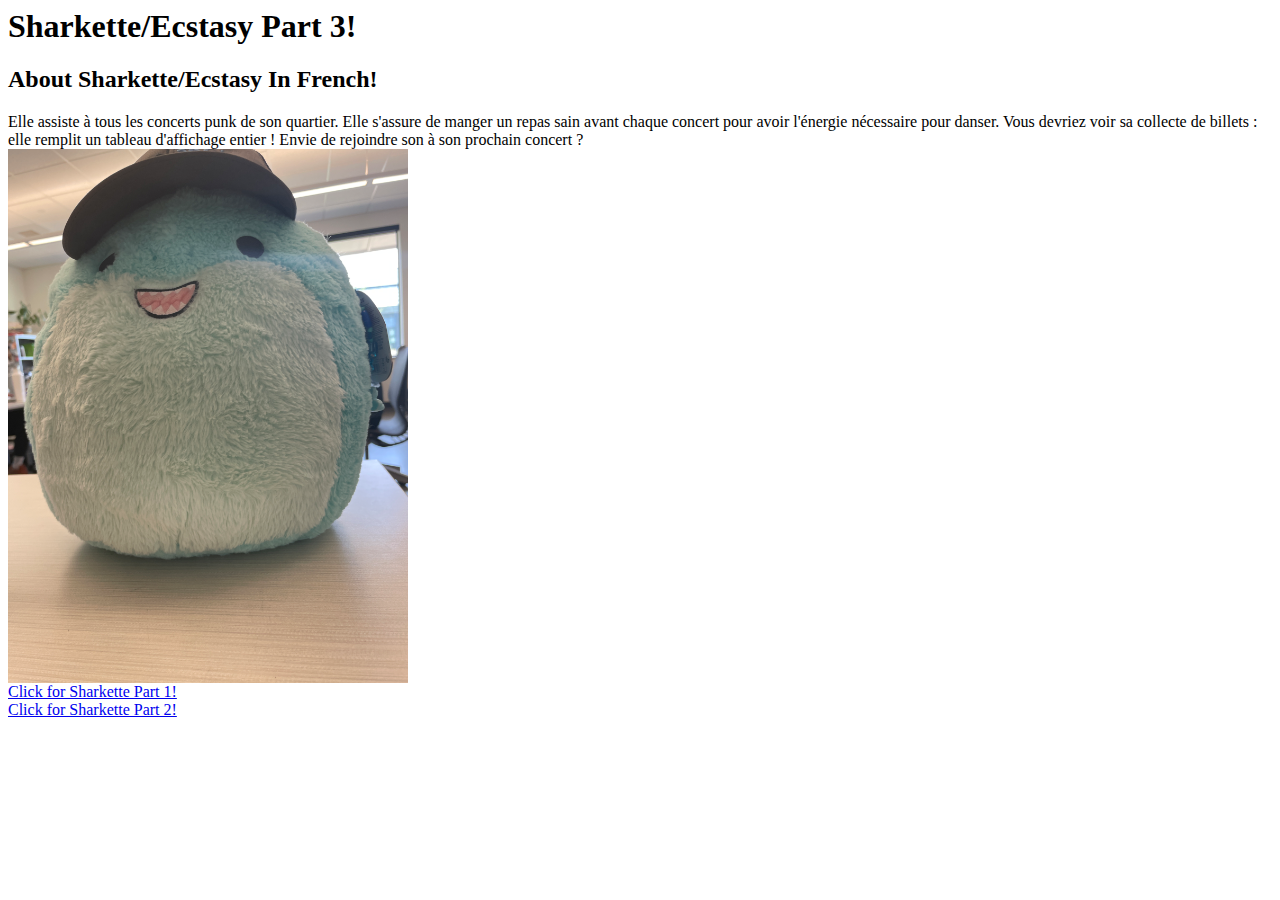
<file: third.html>
<html>
  <head>
    <title>Sharkette/Ecstasy Part 3!</title>
    <link rel="stylesheet" href="mystyle3.css">
  </head>
  <body>
    <h1> Sharkette/Ecstasy Part 3!</h1>
    <h2> About Sharkette/Ecstasy In French!</h2>
    <paragraph>Elle assiste à tous les concerts punk de son quartier.
      Elle s'assure de manger un repas sain avant chaque concert
      pour avoir l'énergie nécessaire pour danser. Vous devriez voir sa
      collecte de billets : elle remplit un tableau d'affichage entier !
      Envie de rejoindre son à son prochain concert ?
</paragraph>
    <br/>
    <img width="400" src="IMG_5461.jpeg">
    <br/>
    <a href="index.html">Click for Sharkette Part 1!</a>
    <br/>
    <a href="second.html">Click for Sharkette Part 2!</a>
  </body>
</html>
</file>
<file: mystyle3.css>

</file>
